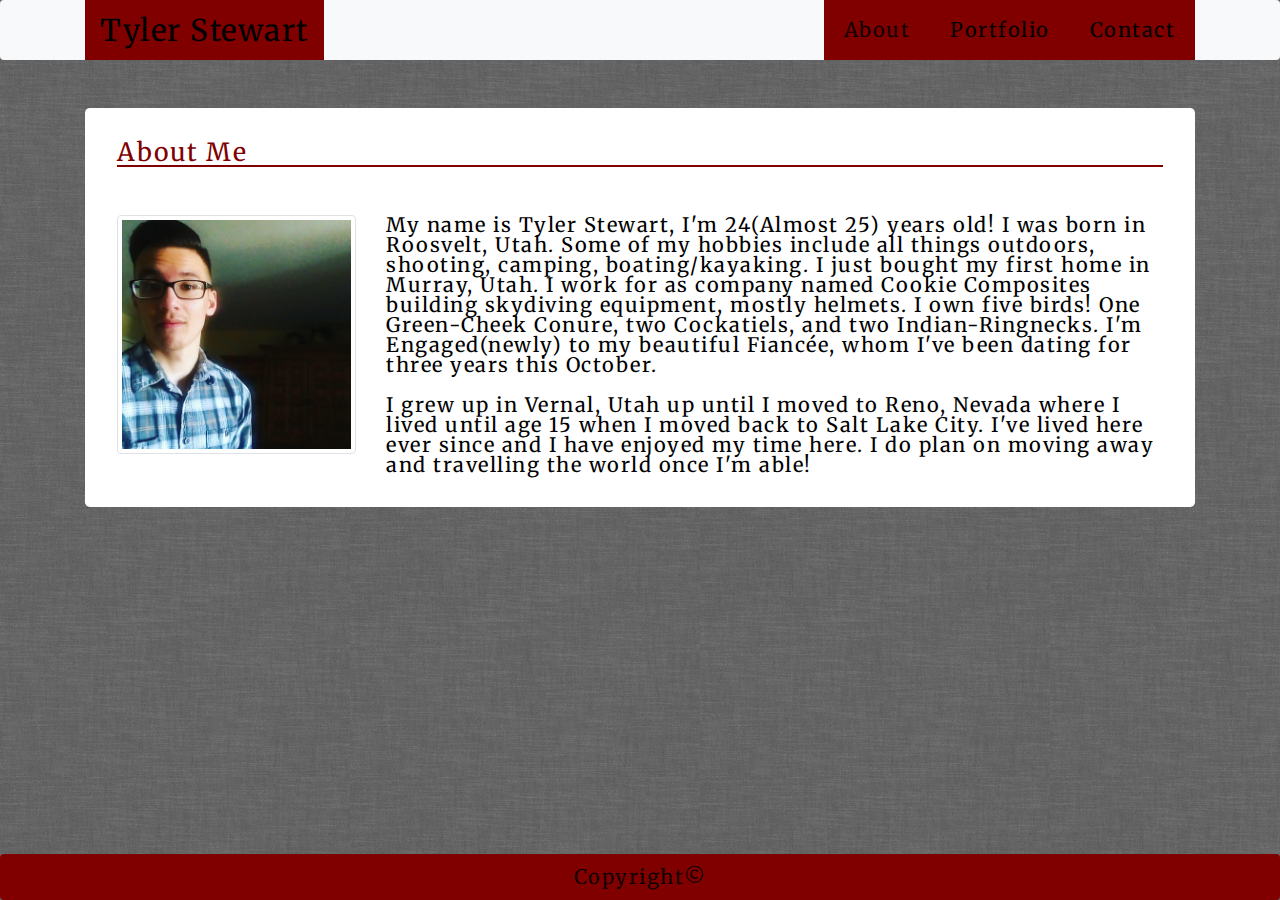
<file: index.html>
<!DOCTYPE html>
<html lang="en-us">
<meta charset="UTF-8">

<head>
    <title>Tyler Stewart Portfolio</title>
    <link href="https://fonts.googleapis.com/css?family=Merriweather&display=swap" rel="stylesheet">
    <link rel="stylesheet" href="https://stackpath.bootstrapcdn.com/bootstrap/4.3.1/css/bootstrap.min.css">
    <link rel="stylesheet" href=".//assets/css/css-reset.css" type="text/css">
    <link rel="stylesheet" href=".//assets/css/stylesheet.css" type="text/css">
    <link rel="icon" type="image/png" href=".//assets/images/raven-favicon.png" alt="bird favicon">
    <meta name="viewport" content="width=device-width, initial-scale=1">
</head>

<body background=".//assets/images/grey_wash_wall.png">

    <!--Navbar and Name-->
    <nav class="navbar navbar-expand-lg navbar-light bg-light ml-auto mb-5">
        <div class="container">
            <div class="name">
                <h1>
                    Tyler Stewart
                </h1>
            </div>

            <button class="navbar-toggler" type="button" data-toggle="collapse" data-target="#navbarText"
                aria-controls="navbarText" aria-expanded="false" aria-label="Toggle navigation">
                <span class="navbar-toggler-icon"></span>
            </button>
            <div class="collapse navbar-collapse" id="navbarText">
                <ul class="navbar-nav ml-auto">
                    <div class="blockDiv">
                        <li class="nav-item active">
                            <a class="nav-link" href="index.html">About</a>
                        </li>
                    </div>
                    <div class="blockDiv">
                        <li class="nav-item">
                            <a class="nav-link" href="portfolio.html">Portfolio</a>
                        </li>
                    </div>
                    <div class="blockDiv">
                        <li class="nav-item">
                            <a class="nav-link" href="contact.html">Contact</a>
                        </li>
                    </div>
                </ul>
            </div>
        </div>
    </nav>


    <div class="container mt-3">

        <div class="jumbotron">
            <div class="row mb-5">
                <div class="col-md-12">
                    <div>
                        <h2>
                            About Me
                        </h2>
                    </div>
                </div>
            </div>
            <div class="row">
                <div class="col-md-3">
                    <img src=".//assets/images/My-pic.png" class="img-thumbnail img-fluid" alt="My-pic">
                </div>
                <div class="col-md-9">
                    <p>My name is Tyler Stewart, I'm 24(Almost 25) years old! I was born in Roosvelt, Utah.
                        Some of my hobbies include all things outdoors, shooting, camping, boating/kayaking. I just
                        bought my first home in Murray, Utah. I work for as company named Cookie Composites building
                        skydiving
                        equipment, mostly helmets. I own five birds! One Green-Cheek Conure, two Cockatiels, and two
                        Indian-Ringnecks. I'm Engaged(newly) to my beautiful Fiancée, whom I've been dating for three
                        years this October.
                    </p>
                    <br>
                    <p>
                        I grew up in Vernal, Utah up until I moved to Reno, Nevada where I lived until age 15 when I
                        moved back to Salt Lake City. I've lived here ever since and I have enjoyed my time here. I
                        do plan on moving away and travelling the world once I'm able!
                    </p>
                </div>
            </div>
        </div>
    </div>
    <!--Footer-->
    <nav class="navbar fixed-bottom navbar-light">
        <p class="navbar-brand mx-auto">Copyright&copy;</p>
    </nav>
    <!--jpopper, jquery, and js links-->
    <script src="https://code.jquery.com/jquery-3.3.1.slim.min.js"
        integrity="sha384-q8i/X+965DzO0rT7abK41JStQIAqVgRVzpbzo5smXKp4YfRvH+8abtTE1Pi6jizo" crossorigin="anonymous">
    </script>
    <script src="https://cdnjs.cloudflare.com/ajax/libs/popper.js/1.14.7/umd/popper.min.js"
        integrity="sha384-UO2eT0CpHqdSJQ6hJty5KVphtPhzWj9WO1clHTMGa3JDZwrnQq4sF86dIHNDz0W1" crossorigin="anonymous">
    </script>
    <script src="https://stackpath.bootstrapcdn.com/bootstrap/4.3.1/js/bootstrap.min.js"
        integrity="sha384-JjSmVgyd0p3pXB1rRibZUAYoIIy6OrQ6VrjIEaFf/nJGzIxFDsf4x0xIM+B07jRM" crossorigin="anonymous">
    </script>
</body>

</html>
</file>
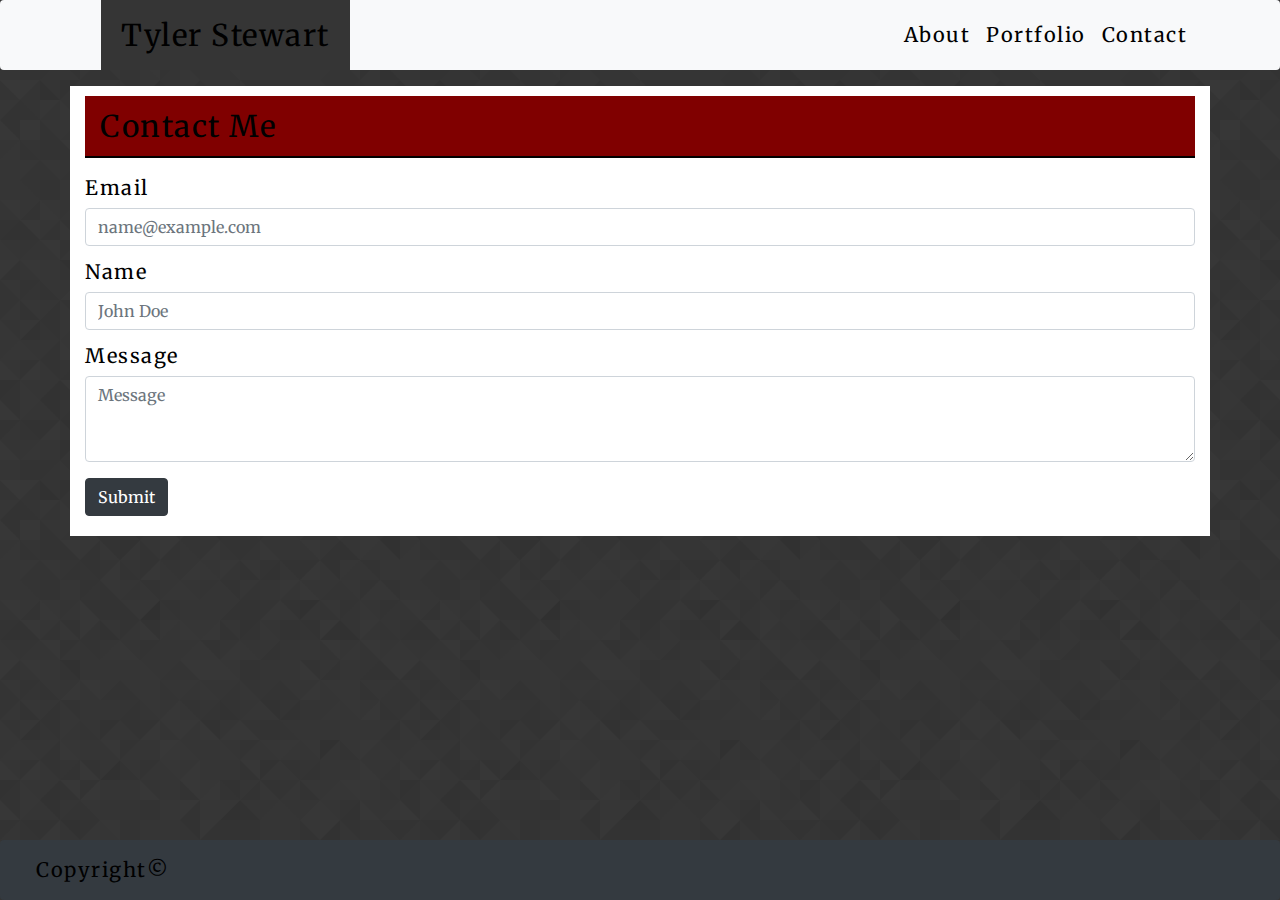
<file: contact.html>
<!DOCTYPE html>
<html lang="en-us">
<meta charset="UTF-8">

<head>
    <title>Tyler Stewart Portfolio</title>
    <link href="https://fonts.googleapis.com/css?family=Merriweather&display=swap" rel="stylesheet">
    <link rel="stylesheet" href="https://stackpath.bootstrapcdn.com/bootstrap/4.3.1/css/bootstrap.min.css">
    <link rel="stylesheet" href=".//assets/css/css-reset.css" type="text/css">
    <link rel="stylesheet" href=".//assets/css/stylesheet.css" type="text/css">
    <link rel="icon" type="image/png" href=".//assets/images/raven-favicon.png" alt="bird favicon">
    <meta name="viewport" content="width=device-width, initial-scale=1">
</head>

<body background=".//assets/images/prism.png">
    <!--Nav Bar and Name-->
    <nav class="navbar navbar-expand-lg navbar-light bg-light" style="padding: 0rem 1rem">
        <div class="container">
            <a class="navbar-brand"></a>
            <h1 style="padding:20px; background-color:#353535; color:black;">Tyler Stewart</h1>
            <button class="navbar-toggler" type="button" data-toggle="collapse" data-target="#navbarNav"
                aria-controls="navbarNav" aria-expanded="false" aria-label="Toggle navigation">
                <span class="navbar-toggler-icon"></span>
            </button>
            <div class="collapse navbar-collapse" id="navbarNav" style="color: black;">
                <ul class="navbar-nav ml-auto">
                    <li class="nav-item">
                        <a class="nav-link" href="index.html">About</a>
                    </li>
                    <li class="nav-item">
                        <a class="nav-link" href="portfolio.html">Portfolio</a>
                    </li>
                    <li class="nav-item">
                        <a class="nav-link" href="contact.html">Contact</a>
                    </li>
                </ul>
            </div>
        </div>
    </nav>
    <!--Form-->
    <form>
        <div class="container mt-3" style="display: block; background-color: white;">
            <div class="row mt3">
                <div class="col-md-12 col-sm-12 col-lg-12">
                    <h1 style="border-bottom: 2px solid black; margin-bottom: 20px; margin-top: 10px;">
                        Contact Me
                    </h1>
                </div>
            </div>
            <div class="form-group">
                <label for="exampleFormControlSelect1" style="margin-bottom: 10px;">Email</label>
                <input type="text" class="form-control" id="exampleFormControlInput1" placeholder="name@example.com">
            </div>
            <div class="form-group" style="margin-top: 10px;">
                <label for="exampleFormControlInput1" style="margin-bottom: 10px;">Name</label>
                <input type="email" class="form-control" id="exampleFormControlInput1" placeholder="John Doe">
            </div>
            <div class="form-group">
                <label for="exampleFormControlTextarea1" style="margin-bottom: 10px;">Message</label>
                <textarea class="form-control" id="exampleFormControlTextarea1" placeholder="Message"
                    rows="3"></textarea>
            </div>
            <button type="button" class="btn btn-dark"
                style="margin-bottom: 20px; vertical-align: middle"><span>Submit</span></button>
        </div>

    </form>

    <!--Footer-->
    <nav class="navbar fixed-bottom navbar-dark bg-dark" style="padding: 0rem 1rem; color: black;">
        <a class="navbar-brand" style="padding: 20px;">Copyright&copy;</a>
    </nav>
    <!--jpopper, jquery, and js links-->
    <script src="https://code.jquery.com/jquery-3.3.1.slim.min.js"
        integrity="sha384-q8i/X+965DzO0rT7abK41JStQIAqVgRVzpbzo5smXKp4YfRvH+8abtTE1Pi6jizo"
        crossorigin="anonymous"></script>
    <script src="https://cdnjs.cloudflare.com/ajax/libs/popper.js/1.14.7/umd/popper.min.js"
        integrity="sha384-UO2eT0CpHqdSJQ6hJty5KVphtPhzWj9WO1clHTMGa3JDZwrnQq4sF86dIHNDz0W1"
        crossorigin="anonymous"></script>
    <script src="https://stackpath.bootstrapcdn.com/bootstrap/4.3.1/js/bootstrap.min.js"
        integrity="sha384-JjSmVgyd0p3pXB1rRibZUAYoIIy6OrQ6VrjIEaFf/nJGzIxFDsf4x0xIM+B07jRM"
        crossorigin="anonymous"></script>
</body>

</html>
</file>
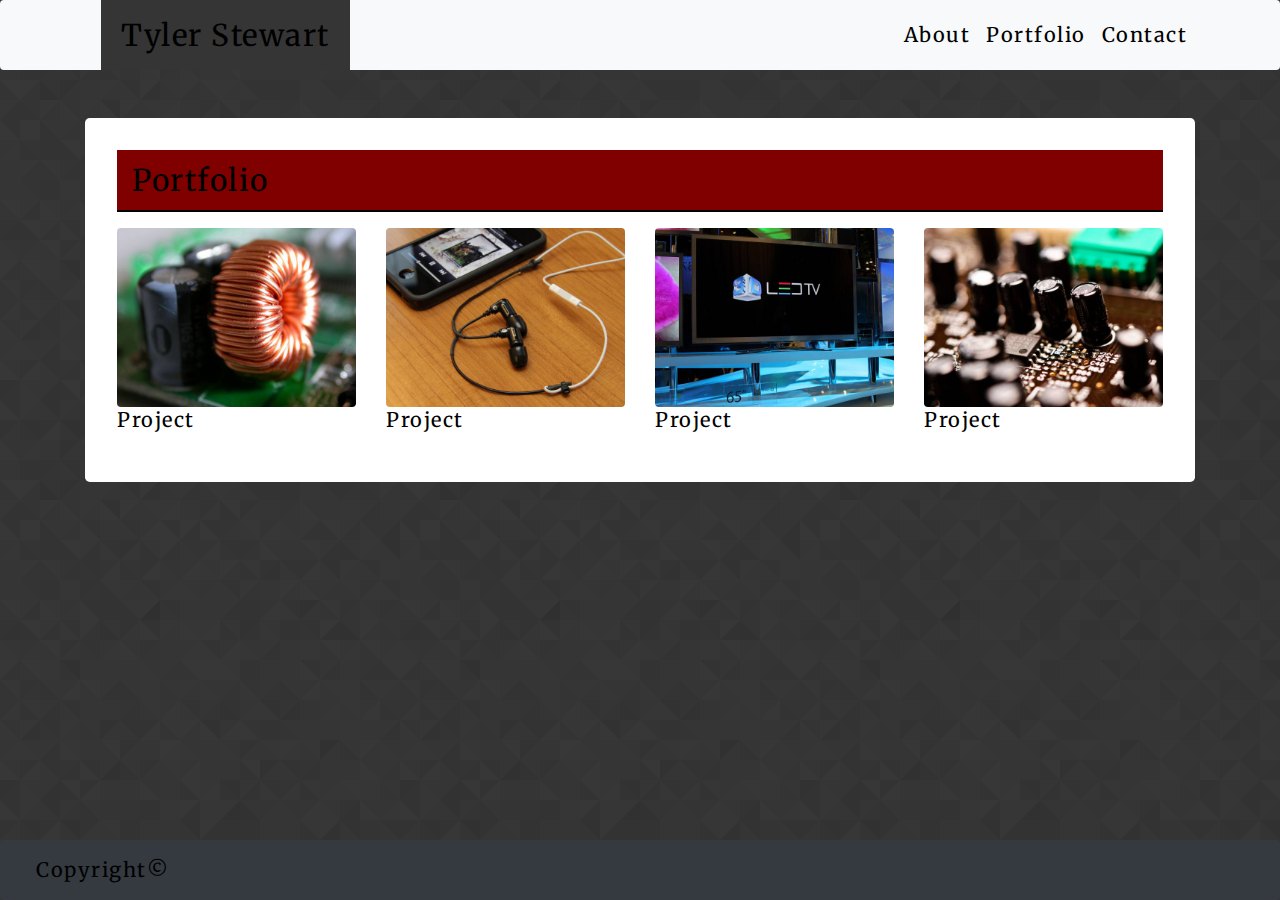
<file: portfolio.html>
<!DOCTYPE html>
<html lang="en-us">
<meta charset="UTF-8">

<head>
    <title>Tyler Stewart Portfolio</title>
    <link href="https://fonts.googleapis.com/css?family=Merriweather&display=swap" rel="stylesheet">
    <link rel="stylesheet" href="https://stackpath.bootstrapcdn.com/bootstrap/4.3.1/css/bootstrap.min.css">
    <link rel="stylesheet" href=".//assets/css/css-reset.css" type="text/css">
    <link rel="stylesheet" href=".//assets/css/stylesheet.css" type="text/css">
    <link rel="icon" type="image/png" href=".//assets/images/raven-favicon.png" alt="bird favicon">
    <meta name="viewport" content="width=device-width, initial-scale=1">
</head>

<body background=".//assets/images/prism.png">
    <!--Nav Bar and Name-->
    <nav class="navbar navbar-expand-lg navbar-light bg-light" style="padding: 0rem 1rem">
        <div class="container">
            <a class="navbar-brand"></a>
            <h1 style="padding:20px; background-color:#353535; color:black;">Tyler Stewart</h1>
            <button class="navbar-toggler" type="button" data-toggle="collapse" data-target="#navbarNav"
                aria-controls="navbarNav" aria-expanded="false" aria-label="Toggle navigation">
                <span class="navbar-toggler-icon"></span>
            </button>
            <div class="collapse navbar-collapse" id="navbarNav" style="color: black;">
                <ul class="navbar-nav ml-auto">
                    <li class="nav-item">
                        <a class="nav-link" href="index.html">About</a>
                    </li>
                    <li class="nav-item">
                        <a class="nav-link" href="portfolio.html">Portfolio</a>
                    </li>
                    <li class="nav-item">
                        <a class="nav-link" href="contact.html">Contact</a>
                    </li>
                </ul>
            </div>
        </div>
    </nav>
    <!--Jumbotron with Pictures-->
    <div class="container mt-5">
        <div class="jumbotron" style="padding: 2rem 2rem;">
            <div class="row">
                <div class="col-md-12 col-sm-12 col-lg-12 mb-3">
                    <h1 style="border-bottom: 2px solid black;">
                        Portfolio   
                    </h1>
                        
                </div>
            </div>
                <div class="row" style="margin-bottom: 20px;">
                    <div class="col-md-3 col-sm-3 col-lg-3">
                        <img src=".//assets/images/place-holder-coil.jpg" class="rounded img-fluid" alt="heatsink coil">
                        <p>
                            <a href="#" style="color: black;">Project</a>
                        </p>
                    </div>
                    <div class="col-md-3 col-sm-3 col-lg-3">
                        <img src=".//assets/images/place-holder-headphones-and-phone.jpg" class="rounded img-fluid"
                            alt="headphones and phone">
                        <p>
                            <a href="#" style="color: black;">Project</a>
                        </p>
                    </div>
                    <div class="col-md-3 col-sm-3 col-lg-3">
                        <img src=".//assets/images/place-holder-tv.jpg" class="rounded img-fluid" alt="TV">
                        <p>
                            <a href="#" style="color: black;">Project</a>
                        </p>
                    </div>
                    <div class="col-md-3 col-sm-3 col-lg-3">
                        <img src=".//assets/images/place-holder-mboard.jpg" class="rounded img-fluid" alt="Motherboard">
                        <p>
                            <a href="#" style="color: black;">Project</a>
                        </p>
                    </div>
                </div>
        </div>
    </div>
    <!--Footer-->
    <nav class="navbar fixed-bottom navbar-dark bg-dark" style="padding: 0rem 1rem; color: black;">
        <a class="navbar-brand" style="padding: 20px;">Copyright&copy;</a>
    </nav>
    <!--jpopper, jquery, and js links-->
    <script src="https://code.jquery.com/jquery-3.3.1.slim.min.js"
        integrity="sha384-q8i/X+965DzO0rT7abK41JStQIAqVgRVzpbzo5smXKp4YfRvH+8abtTE1Pi6jizo"
        crossorigin="anonymous"></script>
    <script src="https://cdnjs.cloudflare.com/ajax/libs/popper.js/1.14.7/umd/popper.min.js"
        integrity="sha384-UO2eT0CpHqdSJQ6hJty5KVphtPhzWj9WO1clHTMGa3JDZwrnQq4sF86dIHNDz0W1"
        crossorigin="anonymous"></script>
    <script src="https://stackpath.bootstrapcdn.com/bootstrap/4.3.1/js/bootstrap.min.js"
        integrity="sha384-JjSmVgyd0p3pXB1rRibZUAYoIIy6OrQ6VrjIEaFf/nJGzIxFDsf4x0xIM+B07jRM"
        crossorigin="anonymous"></script>
</body>

</html>
</file>
<file: assets/css/stylesheet.css>
body {
    font-family: 'Merriweather', serif;
    letter-spacing: 1.5px;
    font-size: 20px;
    color: black;
}

h1 {
    padding:15px; 
    background-color:#800000;  
    color:black;
    font-size: 30px;
}

h2 {
    border-bottom: solid 2px #800000;
    color: #800000;
    font-size: 25px;
}

.jumbotron {
    background-color: white;
    padding: 2rem 2rem;
}

.navbar, .navbar-expand-lg, .navbar-light, .bg-light {
    padding: 0rem 1rem;
}

.blockDiv {
    background-color: #800000;
    padding:12px; 
}

.navbar {
    border-radius: 4px;
}

.fixed-bottom {
    padding: 0.5rem 1rem;
    color: black;
    background-color: #800000;
}

#navtext {
    padding: 20px;
    text-align: center;
}
.navbar-light .navbar-nav .nav-link {
    color: black;
}
</file>
